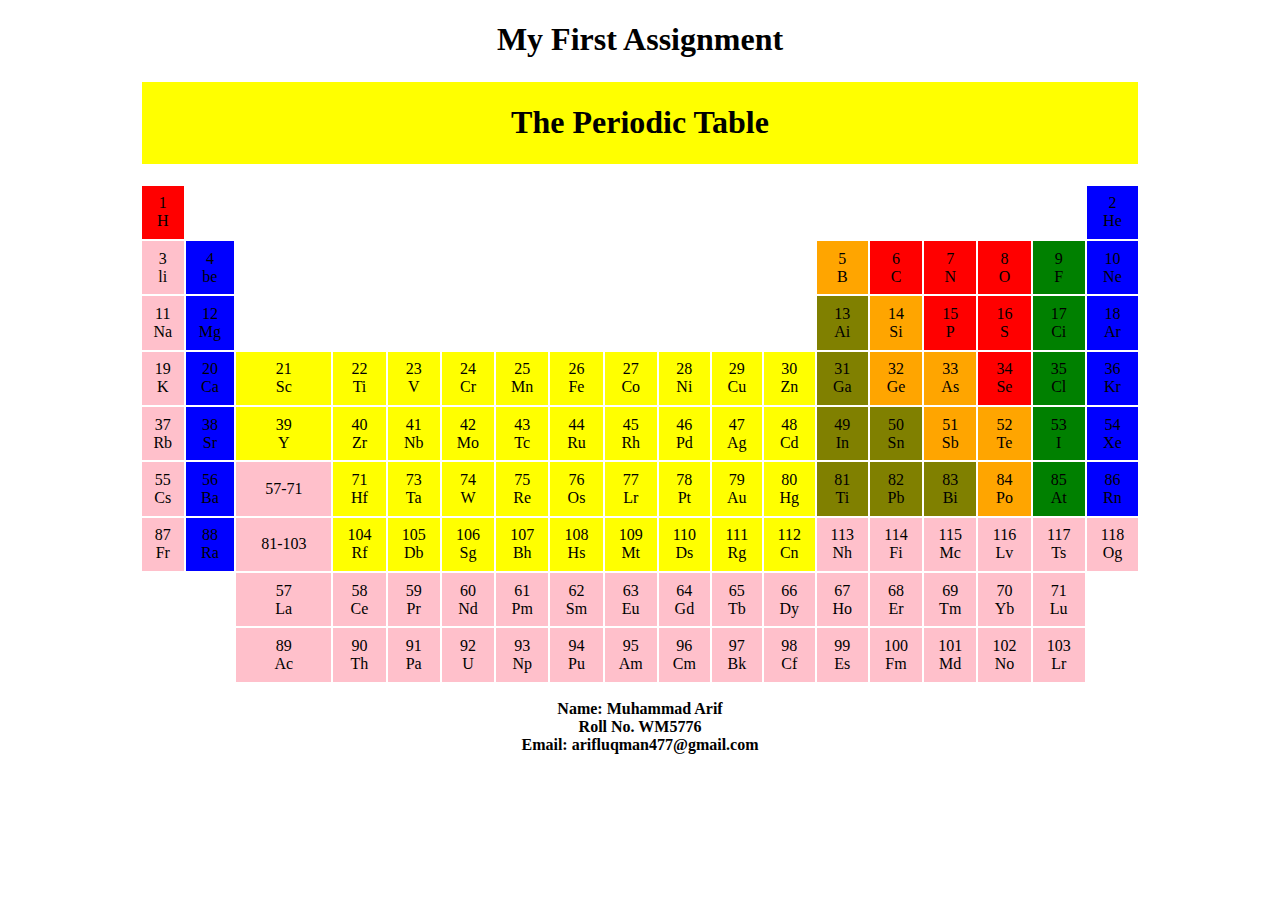
<file: periodictable.html>
<!DOCTYPE html>
<html lang="en">

<head>
    <title>periodic table</title>
</head>

<body>
    <table align="center" width="1000">
        <h1 align="center">My First Assignment</h1>
        <tr>
            <td bgcolor="yellow" align="center">
                <h1>The Periodic Table</h1>
            </td>
        </tr>
    </table>
    <table align="center" width="1000px" height="500">
        <tr>
            <td bgcolor="red" align="center">1<br />H </td>
            <td colspan="16"></td>
            <td bgcolor="blue" align="center">2<br />He</td>
        </tr>
        <tr>
            <td bgcolor="pink" align="center">3<br />li</td>
            <td bgcolor="blue" align="center">4<br />be</td>
            <td colspan="10"></td>
            <td bgcolor="orange" align="center">5<br />B</td>
            <td bgcolor="red" align="center">6<br />C</td>
            <td bgcolor="red" align="center">7<br />N</td>
            <td bgcolor="red" align="center">8<br />O</td>
            <td bgcolor="green" align="center">9<br />F</td>
            <td bgcolor="blue" align="center">10<br />Ne</td>
        </tr>
        <tr>
            <td bgcolor="pink" align="center">11<br />Na</td>
            <td bgcolor="blue" align="center">12<br />Mg</td>
            <td colspan="10"></td>
            <td bgcolor="olive" align="center">13<br />Ai</td>
            <td bgcolor="orange" align="center">14<br />Si</td>
            <td bgcolor="red" align="center">15<br />P</td>
            <td bgcolor="red" align="center">16<br />S</td>
            <td bgcolor="green" align="center">17<br />Ci</td>
            <td bgcolor="blue" align="center">18<br />Ar</td>
        </tr>
        <tr>
            <td bgcolor="pink" align="center">19<br />K</td>
            <td bgcolor="blue" align="center">20<br />Ca</td>
            <td bgcolor="yellow" align="center">21<br />Sc</td>
            <td bgcolor="yellow" align="center">22<br />Ti</td>
            <td bgcolor="yellow" align="center">23<br />V</td>
            <td bgcolor="yellow" align="center">24<br />Cr</td>
            <td bgcolor="yellow" align="center">25<br />Mn</td>
            <td bgcolor="yellow" align="center">26<br />Fe</td>
            <td bgcolor="yellow" align="center">27<br />Co</td>
            <td bgcolor="yellow" align="center">28<br />Ni</td>
            <td bgcolor="yellow" align="center">29<br />Cu</td>
            <td bgcolor="yellow" align="center">30<br />Zn</td>
            <td bgcolor="olive" align="center">31<br />Ga</td>
            <td bgcolor="orange" align="center">32<br />Ge</td>
            <td bgcolor="orange" align="center">33<br />As</td>
            <td bgcolor="red" align="center">34<br />Se</td>
            <td bgcolor="green" align="center">35<br />Cl</td>
            <td bgcolor="blue" align="center">36<br />Kr</td>
        </tr>
        <tr>
            <td bgcolor="pink" align="center">37<br />Rb</td>
            <td bgcolor="blue" align="center">38<br />Sr</td>
            <td bgcolor="yellow" align="center">39<br />Y</td>
            <td bgcolor="yellow" align="center">40<br />Zr</td>
            <td bgcolor="yellow" align="center">41<br />Nb</td>
            <td bgcolor="yellow" align="center">42<br />Mo</td>
            <td bgcolor="yellow" align="center">43<br />Tc</td>
            <td bgcolor="yellow" align="center">44<br />Ru</td>
            <td bgcolor="yellow" align="center">45<br />Rh</td>
            <td bgcolor="yellow" align="center">46<br />Pd</td>
            <td bgcolor="yellow" align="center">47<br />Ag</td>
            <td bgcolor="yellow" align="center">48<br />Cd</td>
            <td bgcolor="olive" align="center">49<br />In</td>
            <td bgcolor="olive" align="center">50<br />Sn</td>
            <td bgcolor="orange" align="center">51<br />Sb</td>
            <td bgcolor="orange" align="center">52<br />Te</td>
            <td bgcolor="green" align="center">53<br />I</td>
            <td bgcolor="blue" align="center">54<br />Xe</td>
        </tr>
        <tr>
            <td bgcolor="pink" align="center">55<br />Cs</td>
            <td bgcolor="blue" align="center">56<br />Ba</td>
            <td bgcolor="pink" align="center">57-71</td>
            <td bgcolor="yellow" align="center">71<br />Hf</td>
            <td bgcolor="yellow" align="center">73<br />Ta</td>
            <td bgcolor="yellow" align="center">74<br />W</td>
            <td bgcolor="yellow" align="center">75<br />Re</td>
            <td bgcolor="yellow" align="center">76<br />Os</td>
            <td bgcolor="yellow" align="center">77<br />Lr</td>
            <td bgcolor="yellow" align="center">78<br />Pt</td>
            <td bgcolor="yellow" align="center">79<br />Au</td>
            <td bgcolor="yellow" align="center">80<br />Hg</td>
            <td bgcolor="olive" align="center">81<br />Ti</td>
            <td bgcolor="olive" align="center">82<br />Pb</td>
            <td bgcolor="olive" align="center">83<br />Bi</td>
            <td bgcolor="orange" align="center">84<br />Po</td>
            <td bgcolor="green" align="center">85<br />At</td>
            <td bgcolor="blue" align="center">86<br />Rn</td>
        </tr>
        <tr>
            <td bgcolor="pink" align="center">87<br />Fr</td>
            <td bgcolor="blue" align="center">88<br />Ra</td>
            <td bgcolor="pink" align="center">81-103</td>
            <td bgcolor="yellow" align="center">104<br />Rf</td>
            <td bgcolor="yellow" align="center">105<br />Db</td>
            <td bgcolor="yellow" align="center">106<br />Sg</td>
            <td bgcolor="yellow" align="center">107<br />Bh</td>
            <td bgcolor="yellow" align="center">108<br />Hs</td>
            <td bgcolor="yellow" align="center">109<br />Mt</td>
            <td bgcolor="yellow" align="center">110<br />Ds</td>
            <td bgcolor="yellow" align="center">111<br />Rg</td>
            <td bgcolor="yellow" align="center">112<br />Cn</td>
            <td bgcolor="pink" align="center">113<br />Nh</td>
            <td bgcolor="pink" align="center">114<br />Fi</td>
            <td bgcolor="pink" align="center">115<br />Mc</td>
            <td bgcolor="pink" align="center">116<br />Lv</td>
            <td bgcolor="pink" align="center">117<br />Ts</td>
            <td bgcolor="pink" align="center">118<br />Og</td>
        </tr>
        <br />
        <tr>
            <td rowspan="2"></td>
            <td rowspan="2"></td>
            <td bgcolor="pink" align="center">57<br />La</td>
            <td bgcolor="pink" align="center">58<br />Ce</td>
            <td bgcolor="pink" align="center">59<br />Pr</td>
            <td bgcolor="pink" align="center">60<br />Nd</td>
            <td bgcolor="pink" align="center">61<br />Pm</td>
            <td bgcolor="pink" align="center">62<br />Sm</td>
            <td bgcolor="pink" align="center">63<br />Eu</td>
            <td bgcolor="pink" align="center">64<br />Gd</td>
            <td bgcolor="pink" align="center">65<br />Tb</td>
            <td bgcolor="pink" align="center">66<br />Dy</td>
            <td bgcolor="pink" align="center">67<br />Ho</td>
            <td bgcolor="pink" align="center">68<br />Er</td>
            <td bgcolor="pink" align="center">69<br />Tm</td>
            <td bgcolor="pink" align="center">70<br />Yb</td>
            <td bgcolor="pink" align="center">71<br />Lu</td>

        </tr>
        <tr>
            <td bgcolor="pink" align="center">89<br />Ac</td>
            <td bgcolor="pink" align="center">90<br />Th</td>
            <td bgcolor="pink" align="center">91<br />Pa</td>
            <td bgcolor="pink" align="center">92<br />U</td>
            <td bgcolor="pink" align="center">93<br />Np</td>
            <td bgcolor="pink" align="center">94<br />Pu</td>
            <td bgcolor="pink" align="center">95<br />Am</td>
            <td bgcolor="pink" align="center">96<br />Cm</td>
            <td bgcolor="pink" align="center">97<br />Bk</td>
            <td bgcolor="pink" align="center">98<br />Cf</td>
            <td bgcolor="pink" align="center">99<br />Es</td>
            <td bgcolor="pink" align="center">100<br />Fm</td>
            <td bgcolor="pink" align="center">101<br />Md</td>
            <td bgcolor="pink" align="center">102<br />No</td>
            <td bgcolor="pink" align="center">103<br />Lr</td>
        </tr>
    </table>
    <p align="center">
        <b> Name: Muhammad Arif<br />
            Roll No. WM5776<br />
            Email: arifluqman477@gmail.com
        </b>
    </p>

</body>

</html>
</file>
